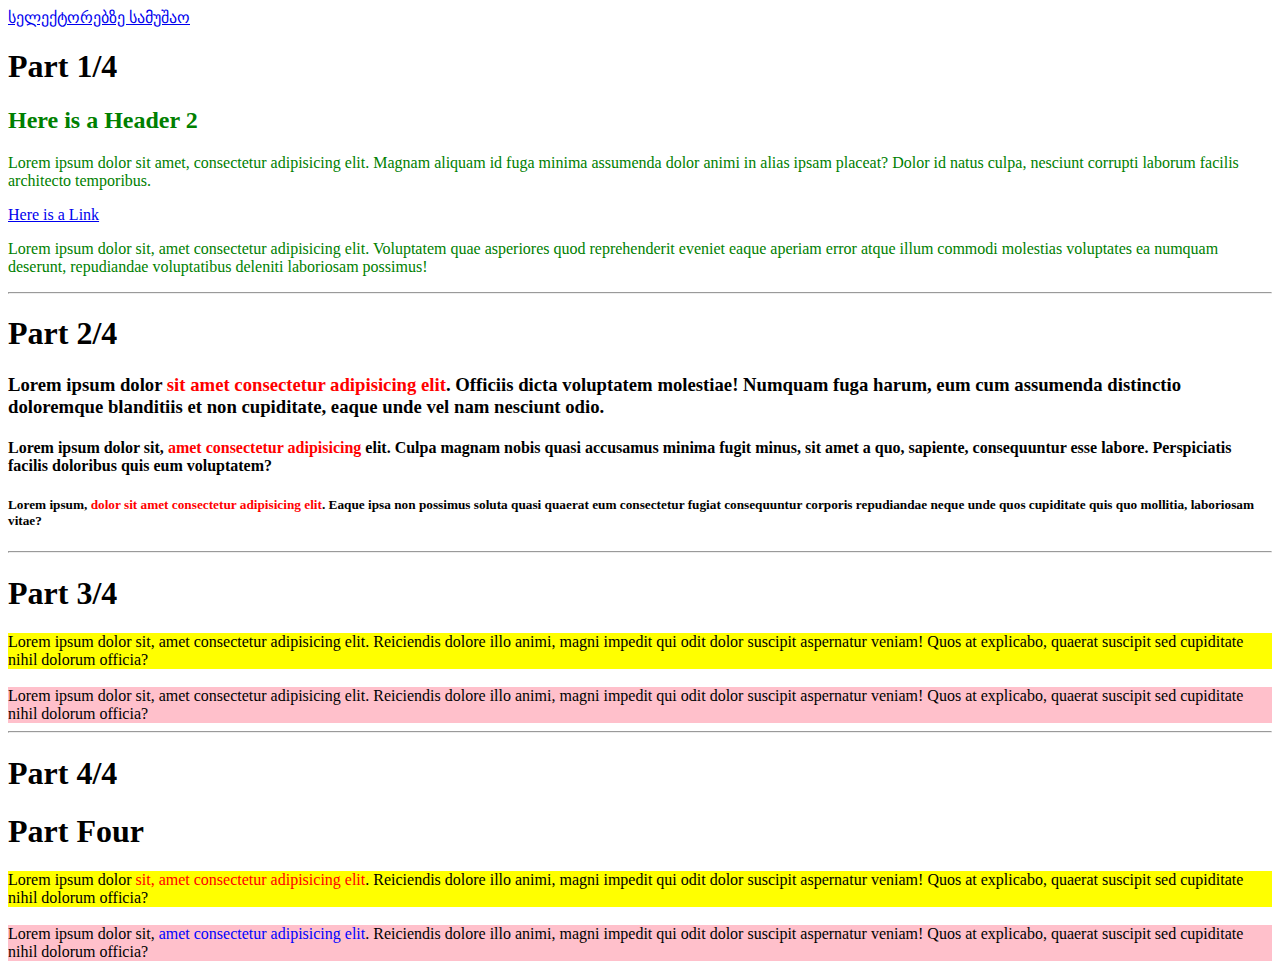
<file: homework 2/index.html>
<!DOCTYPE html>
<html lang="en">
  <head>
    <meta charset="UTF-8" />
    <meta name="viewport" content="width=device-width, initial-scale=1.0" />
    <meta http-equiv="X-UA-Compatible" content="ie=edge" />
    <title>Assignment 1 - HTML and CSS Selectors</title>
    <link rel="stylesheet" href="./styles/index.css">
  </head>
  <body>
    <a href="./selectors.html">სელექტორებზე სამუშაო</a>

    <!-- DO NOT MODIFY THE HTML IN THIS FILE -->

    <!-- Part 1/4 - Use the CSS element type selectors to target the text elements inside the "part-one" div and color them all GREEN -->
    <h1>Part 1/4</h1>
    <div class="part-one">
      <h2>Here is a Header 2</h2>
      <p>
        Lorem ipsum dolor sit amet, consectetur adipisicing elit. Magnam aliquam id fuga minima assumenda
        dolor animi in alias ipsam placeat? Dolor id natus culpa, nesciunt corrupti laborum facilis
        architecto temporibus.
      </p>
      <a href="#">Here is a Link</a>
      <p>
        Lorem ipsum dolor sit, amet consectetur adipisicing elit. Voluptatem quae asperiores quod
        reprehenderit eveniet eaque aperiam error atque illum commodi molestias voluptates ea numquam
        deserunt, repudiandae voluptatibus deleniti laboriosam possimus!
      </p>
    </div>
    <hr />

    <!-- Part 2/4 - Use a CSS element descendant selector(s) to color the all the span tags RED in the "part-two" div -->
    <h1>Part 2/4</h1>
    <div class="part-two">
      <h3>
        Lorem ipsum dolor
        <span>sit amet consectetur adipisicing elit</span>. Officiis dicta voluptatem molestiae! Numquam
        fuga harum, eum cum assumenda distinctio doloremque blanditiis et non cupiditate, eaque unde vel
        nam nesciunt odio.
      </h3>
      <h4>
        Lorem ipsum dolor sit,
        <span>amet consectetur adipisicing</span> elit. Culpa magnam nobis quasi accusamus minima fugit
        minus, sit amet a quo, sapiente, consequuntur esse labore. Perspiciatis facilis doloribus quis
        eum voluptatem?
      </h4>
      <h5>
        Lorem ipsum,
        <span>dolor sit amet consectetur adipisicing elit</span>. Eaque ipsa non possimus soluta quasi
        quaerat eum consectetur fugiat consequuntur corporis repudiandae neque unde quos cupiditate quis
        quo mollitia, laboriosam vitae?
      </h5>
    </div>
    <hr />

    <!-- Part 3/4 - Use CSS Class selectors to give each element inside the "part-three" div its' corresponding class name background color -->
    <h1>Part 3/4</h1>
    <div class="part-three">
      <article class="background-yellow">
        Lorem ipsum dolor sit, amet consectetur adipisicing elit. Reiciendis dolore illo animi, magni
        impedit qui odit dolor suscipit aspernatur veniam! Quos at explicabo, quaerat suscipit sed
        cupiditate nihil dolorum officia?
      </article>
      <br />
      <article class="background-pink">
        Lorem ipsum dolor sit, amet consectetur adipisicing elit. Reiciendis dolore illo animi, magni
        impedit qui odit dolor suscipit aspernatur veniam! Quos at explicabo, quaerat suscipit sed
        cupiditate nihil dolorum officia?
      </article>
    </div>
    <hr />

    <!-- Part 4/4 - Use CSS Class & Class Descendant selectors to give each span element inside the "part-four" div its respective class name text color -->
    <h1>Part 4/4</h1>
    <div class="part-four">
      <h1>Part Four</h1>
      <article class="background-yellow">
        Lorem ipsum dolor
        <span class="red-text">sit, amet consectetur adipisicing elit</span>. Reiciendis dolore illo
        animi, magni impedit qui odit dolor suscipit aspernatur veniam! Quos at explicabo, quaerat
        suscipit sed cupiditate nihil dolorum officia?
      </article>
      <br />
      <article class="background-pink">
        Lorem ipsum dolor sit,
        <span class="blue-text">amet consectetur adipisicing elit</span>. Reiciendis dolore illo animi,
        magni impedit qui odit dolor suscipit aspernatur veniam! Quos at explicabo, quaerat suscipit sed
        cupiditate nihil dolorum officia?
      </article>
    </div>
  </body>
</html>
</file>
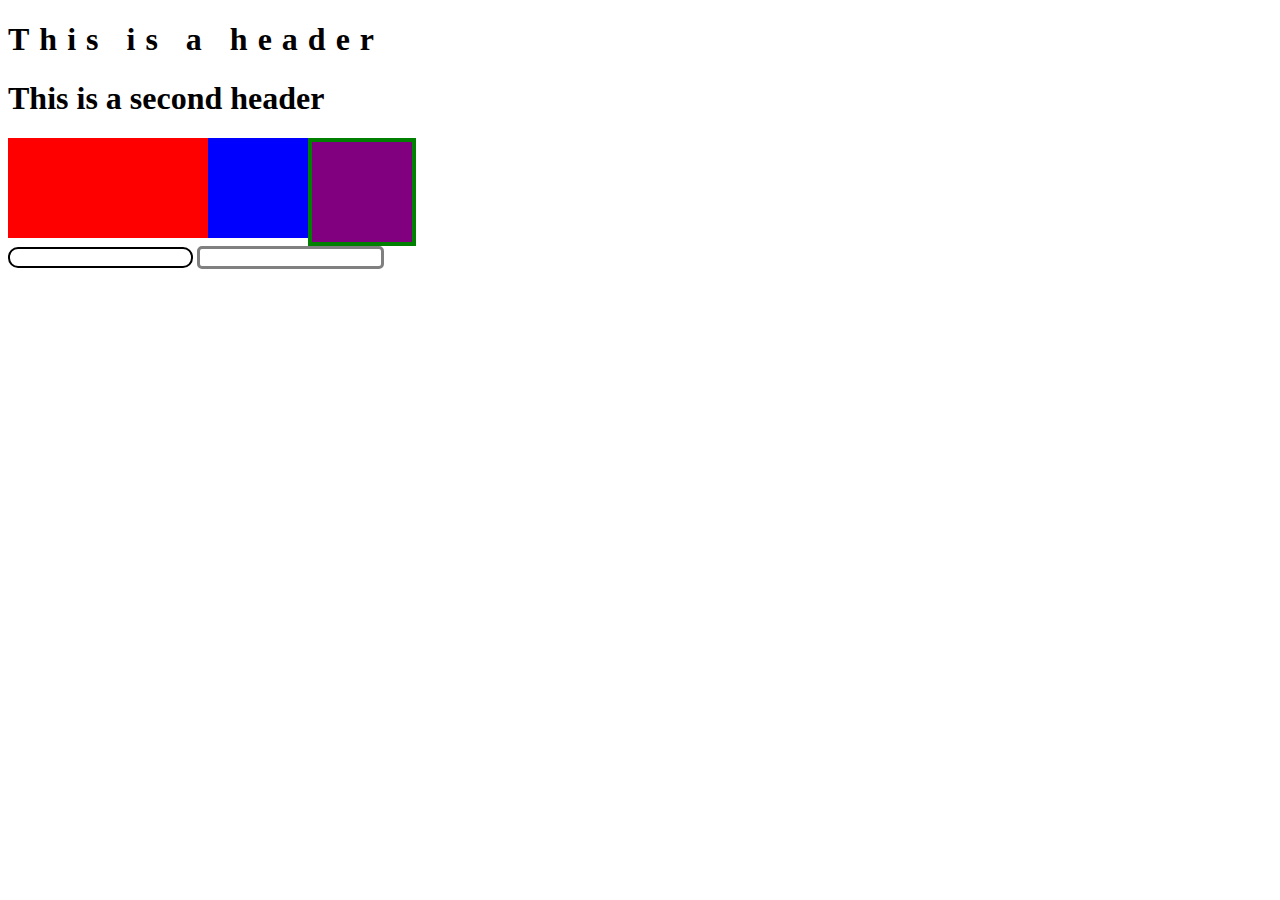
<file: homework 2/selectors.html>
<!DOCTYPE html>
<html lang="en">
  <head>
    <meta charset="UTF-8" />
    <meta http-equiv="X-UA-Compatible" content="IE=edge" />
    <meta name="viewport" content="width=device-width, initial-scale=1.0" />
    <title>selectors</title>
    <link rel="stylesheet" href="./styles/selectors.css">
  </head>
  <body>
    <header>
      <h1>This is a header</h1>
    </header>

    <h1>This is a second header</h1>

    <span class="box red"></span>

    <div class="box red"></div>

    <div class="box blue"></div>

    <div class="box purple" id="green-border"></div>

    <form>
      <input type="text" />
      <input type="email" />
    </form>
  </body>
</html>
</file>
<file: homework 2/styles/index.css>
.part-one {
   color:green;
}

 .part-two span {
    color:red;
}

.part-three  .background-yellow{
    background-color:yellow;

}
.part-three  .background-pink{
    background-color:pink;
}

.part-four .background-yellow{
    background-color:yellow
}

.part-four .red-text{
   color:red;
}

.part-four .background-pink{
    background-color:pink;
}

.part-four .blue-text{
    color:blue;
 }
</file>
<file: homework 2/styles/selectors.css>
header h1 {
  letter-spacing: 10px;
}

.red {
  background-color: red;
}

.blue {
  background-color: blue;
}

.purple {
  background-color: purple;
}

.box {
  float: left;
  width: 100px;
  height: 100px;
}

#green-border{

  border: solid 4px green;
}

input[type="text"]{
  border: solid 2px black;
  border-radius: 10px;
}

input[type="email"] {
  border: solid 3px gray;
  border-radius: 5px;
}

/* This selector should stay here */
form {
  clear: left;
}
</file>
